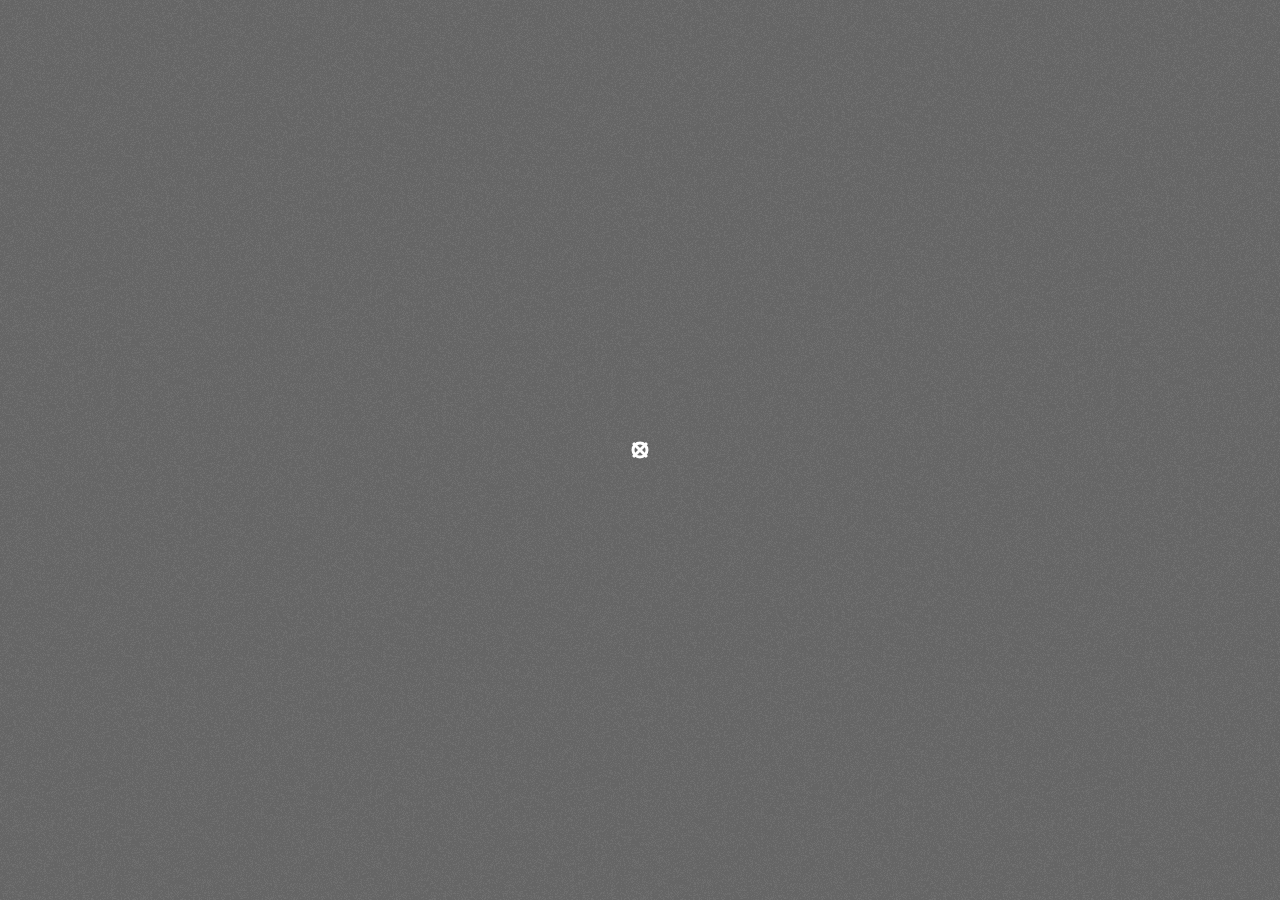
<file: DEMO/PanoramaRP/Loading screen/index.html>
<!DOCTYPE html>
<!-- ------------------------------------------------------------------------------------------------------------------------- -->
<!--                                                                                                                           -->
<!--                                                      Loading  Screen                                                      -->
<!--                                                 Gemaakt Door: Dylan Smout                                                 -->
<!--                                                                                                                           -->
<!-- ------------------------------------------------------------------------------------------------------------------------- -->
<html lang="pt_BR">
  <head>
    <meta charset="utf-8">

    <title>
      Panorama Laad Scherm
    </title>

    <meta content="Het Panorama Roleplay Loading Screen" name="description">
    <meta content="Gemaakt door: Dylan Smout" name="author">
    <meta content="" name="keywords">
    <meta content="height=device-height, width=device-width, initial-scale=1.0, minimum-scale=1.0, maximum-scale=1.0, user-scalable=no, target-densitydpi=device-dpi" name="viewport">
    <link href="css/bootstrap.min.css" media="all" rel="stylesheet" type="text/css">
    <link href="css/style-dark.css" media="all" rel="stylesheet" type="text/css">
    <link href="css/css.css" rel="stylesheet">
    <link href="css/fontawesome-all.min.css" media="all" rel="stylesheet" type="text/css">
    <link href="css/colors/yellow-2.css" media="screen" rel="stylesheet" title="yellow-2" type="text/css">
    <link href="http://fonts.googleapis.com/css?family=Raleway:100,200,300,400,500,600,700,800,900%7CDosis:200,300,400,500,600,700,800%7COswald:300,400,700%7CMontserrat:400,700" rel="stylesheet" type="text/css">
  </head>

  <body>

    <div class="film-grain"></div>

    <div id="preloader">
      <div id="preloader-status">
        <div class="preloader-position preloader-effect">
          <span></span>
        </div>
      </div>
    </div>

    <div
    class="hero-fullscreen hero-bg">
      <div class="slide-YT hero-fullscreen">
        <div class="slide bg-img-YT"></div>
        <div class="video-background">
          <iframe class="videoContainer__video" height="100%" width="130%" src="https://www.youtube.com/embed/HWurFwhu09s?controls=0&amp;showinfo=0&amp;rel=0&amp;autoplay=1&amp;loop=1&amp;mute=1" frameborder="0"></iframe>
     </div>
      </div>
      <div class="preload-content"></div>
    </div>

    <div class="menu-trigger top-position" id="menu">
      <button class="lines-button minus menu-toggle" id="main-menu-caller" type="button"><span class="lines"></span></button>
    </div>

    <svg id="cursor" width="20" height="20">
      <defs>
        <linearGradient id="gradient" x1="0" y1="0" x2="1" y2="1">
          <stop offset="0%" stop-color="white"></stop>
          <stop offset="100%" stop-color="white"></stop>
        </linearGradient>
      </defs>
      <circle r="07" cx="10" cy="10" fill="none"></circle>
      <line x1="0" y1="0" x2="20" y2="20"></line>
      <line x1="0" y1="20" x2="20" y2="0"></line>
    </svg>

    <div id="ui-layer">
      <div id="menu-wrapper">
        <div id="main-menu">
          <div class="menu-nav-wrapper">
            <nav class="menu-nav">
              <ul class="brackets">
                <li class="menu">
                  <a class="menu-state active"
                    href="#"
                    id="fire-home">Home</a>
                </li>
                <li class="menu">
                  <a class="menu-state" href="#" id="fire-services">Regels</a>
                </li>
                <li class="menu">
                  <a class="menu-state" href="#" id="fire-contact">Credits</a>
                </li>
                <li class="menu credits">
                  <a href="#">Panorama Roleplay</a>
                </li>
              </ul>
            </nav>
          </div>
        </div>
      </div>
    </div>

<div class="Muziek">

  <audio  id="Muziek" src="https://stream.radiofomix.nl/radio/8000/radio.mp3" autoplay="true" hidden="true" loop="true"></audio>

</div>

    <div class="upper-page current"
        id="home">

      <div class="line-left left-position">
        <a href="https://fomix.nl">Je hoort nu: Radio Fomix</a>
      </div>

      <div class="line-right right-position">
        <a href="#">Panorama Roleplay</a>
      </div>

      <div class="transparent-borders OFF"></div>

      <div class="center-container-home">

        <div class="center-block-home">

          <div class="upper-content">
            

            <div class="container sections">

              <div class="row">

                <div class="fin-wrapper introduction">

                  <div class="fin-slides-wrapper">
                    <ul class="fin-slides">
                      <li>
                        <h3>
                          &middot; De Leukste Stad van Nederland &middot;
                        </h3>
                      </li>
                      <li>
                        <h3>
                          &middot; De Enige stad met een Proffesionele radio zender! &middot;
                        </h3>
                      </li>
                      <li>
                        <h3>
                          &middot; Roleplay en Gezelligheid &middot;
                        </h3>
                      </li>
                    </ul>
                  </div>               
                  <div class="fin-heading">
                    <h1 class="fin-heading">
                     Panorama Roleplay
                    </h1>
                  </div>
                  <div class="fin-subheading">
                    <p>Radio = <strong>Spatie</strong> | Volume = <strong>Pijltjes Toetsen </strong></p>
                  </div>
                </div>
              </div>
            </div>
          </div>
        </div>
      </div>
    </div>
    <div class="lower-page"
        id="services">

      <div class="center-container">

        <div class="center-block">

          <div class="lower-content">

            <div class="container sections">

              <div class="row">
                <h4>
                  //
                </h4>
                <h2>
                  Regels <span class="get-behind">Panorama Roleplay</span>
                </h2>
              </div>

              <div class="row">
                <div class="dividerOT"></div>
              </div>

              <div class="services-columns">

                <div class="row">
                  <div class="col-md-6 services-padding mb40">
                    <h5>
                      <span class="awesome">Alle Regels</span> In De Discord!
                    </h5>
                    <p>
                      Al onze regels staan in de Discord server onder de Categorie "RegelGeving"
                    </p>
                  </div>
                </div>
              </div>
            </div>
          </div>
        </div>
      </div>
    </div>

    <div class="lower-page"
        id="contact">

      <div class="center-container">

        <div class="center-block">

          <div class="lower-content">

            <div class="container sections">

              <div class="row">
                <h4>
                  //
                </h4>
                <h2>
                  Socials <span class="get-behind">Panorama Roleplay</span>
                </h2>
              </div>

              <div class="row">
                <div class="dividerOT"></div>
              </div>

              <div class="row">

                <div class="col-md-4">
                  <span class="awesome-contact"><i class="fab fa-discord"></i></span>
                  <p>
                    Panorama Roleplay Discord<br>
                    <a href="https://discord.gg/PanoramaRoleplay">discord.gg/PanoramaRoleplay</a>
                  </p>
                </div>

                <div class="col-md-4">
                  <span class="awesome-contact"><i class="fab fa-instagram"></i></span>
                  <p>
                    Panorama Roleplay Instagram<br>
                    <a href="https://www.instagram.com/panoramaroleplay/">@PanoramaRoleplay</a>
                  </p>
                </div>

                <div class="col-md-4">
                  <span class="awesome-contact"><i class="fab fa-tiktok"></i></span>
                  <p>
                    Panorama Roleplay Tik-Tok<br>
                    <a href="https://www.tiktok.com/@panoramaroleplay">@PanoramaRoleplay</a>
                  </p>
                </div>

              </div>
            </div>
          </div>
        </div>
      </div>
    </div>

    <script>

window.onload = function () {
  document.getElementById("Muziek");
  var audio = document.querySelector('audio');
  audio.play()
}
var vid = document.getElementById("Muziek");
var audio = document.querySelector('audio');
   var hasInit = false;
   function playMusic()
   {
      if(!hasInit)
      {
          hasInit = true;
          audio.play();
      }
   }
      var play = true;
              var vid = document.getElementById("Muziek");
              vid.volume = 0.1;
              window.addEventListener('keyup', function(e)
              {
                  if (e.which == 38){
                      vid.volume = Math.min(vid.volume + 0.01,1);
                  } else if(e.which == 40){
                      vid.volume = Math.max(vid.volume - 0.01,0);
                  };
              });
      
              var audio = document.querySelector('audio');
      
              if (audio) {
      
              window.addEventListener('keydown', function (event) {
      
              var key = event.which || event.keyCode;
      
              if (key === 32) { // spacebar
      
              event.preventDefault();
      
              audio.paused ? audio.play() : audio.pause();
            
          }
      
        });
      }
      </script>
    <script src="https://code.jquery.com/jquery-2.1.1.min.js" type="text/javascript"></script>
    <script src="js/plugins.js" type="text/javascript"></script>
    <script src="js/main.js" type="text/javascript"></script>
  </body>
</html>
</file>
<file: DEMO/PanoramaRP/Loading screen/css/style-dark.css>
@charset "utf-8";html,body,div,span,applet,object,iframe,h1,h2,h3,h4,h5,h6,p,blockquote,pre,a,abbr,acronym,address,big,cite,code,del,dfn,em,img,ins,kbd,q,s,samp,small,strike,strong,sub,sup,tt,var,b,u,i,center,dl,dt,dd,ol,ul,li,fieldset,form,label,legend,table,caption,tbody,tfoot,thead,tr,th,td,article,aside,canvas,details,embed,figure,figcaption,footer,header,hgroup,menu,nav,output,ruby,section,summary,time,mark,audio,video{margin:0;padding:0;border:0;font-size:100%;font:inherit;vertical-align:baseline}*{cursor:none}#cursor{position:fixed;z-index:9999999;left:50%;top:50%;transform:translate(-50%,-50%);border-radius:50%;pointer-events:none}line,circle{stroke:url("#gradient");stroke-width:3;transform-origin:50% 50%;opacity:1}line{animation:op-1 2s ease-out infinite}circle{animation:op-1 2s ease-out 1s infinite,op-2 2s ease-out 1s infinite}@-moz-keyframes op-1{50%{opacity:.1;transform:rotate(7200deg)}}@-webkit-keyframes op-1{50%{opacity:.1;transform:rotate(7200deg)}}@-o-keyframes op-1{50%{opacity:.1;transform:rotate(7200deg)}}@keyframes op-1{50%{opacity:.1;transform:rotate(7200deg)}}@-moz-keyframes op-2{50%{transform:scale(.2)}}@-webkit-keyframes op-2{50%{transform:scale(.2)}}@-o-keyframes op-2{50%{transform:scale(.2)}}@keyframes op-2{50%{transform:scale(.2)}}html,body{height:100%}body{line-height:1;cursor:none}article,aside,details,figcaption,figure,footer,header,hgroup,menu,nav,section{display:block}ol,ul{list-style:none}blockquote,q{quotes:none}blockquote:before,blockquote:after,q:before,q:after{content:'';content:none}table{border-collapse:collapse;border-spacing:0}*:focus{outline:none}a:focus,a:active,button::-moz-focus-inner,input[type="reset"]::-moz-focus-inner,input[type="button"]::-moz-focus-inner,input[type="submit"]::-moz-focus-inner{border:0;outline:0}body{font-family:'Raleway',sans-serif;font-size:14px;line-height:1.5;font-style:normal;font-weight:400;text-align:left;color:#fff;background:#000;-webkit-font-smoothing:antialiased;-moz-osx-font-smoothing:grayscale;-webkit-text-size-adjust:100%;-moz-text-size-adjust:100%;-ms-text-size-adjust:100%;width:100%;height:100%;overflow-x:hidden;overflow-y:auto;margin:0;padding:0}a{text-decoration:none;outline:none;-webkit-font-smoothing:antialiased;-moz-osx-font-smoothing:grayscale}a:hover{color:#fff;text-decoration:none;outline:none}p{-webkit-font-smoothing:antialiased;-moz-osx-font-smoothing:grayscale}p a{text-decoration:none;outline:none;font-weight:700;-webkit-transition:all 0.5s linear;-moz-transition:all 0.5s linear;-ms-transition:all 0.5s linear;-o-transition:all 0.5s linear;transition:all 0.5s linear}p a:hover{color:#fff;text-decoration:none;outline:none;-webkit-transition:all 0.5s linear;-moz-transition:all 0.5s linear;-ms-transition:all 0.5s linear;-o-transition:all 0.5s linear;transition:all 0.5s linear}strong{font-weight:700}::-moz-selection{background:#fff;color:#000}::selection{background:#fff;color:#000}h1,h2,h3,h4,h5,h6{-webkit-font-smoothing:antialiased;-moz-osx-font-smoothing:grayscale}h2{font-family:'Oswald',sans-serif;font-size:70px;font-weight:400;line-height:1;letter-spacing:.05em;color:#fff;text-align:left;text-transform:uppercase;margin:0;padding:0 0 0 26px}h2 .get-behind{position:absolute;width:100%;height:auto;left:10px;top:-28px;font-size:100px;opacity:.15;-moz-opacity:.15;-webkit-opacity:.15;filter:alpha(opacity=15);-ms-filter:"progid:DXImageTransform.Microsoft.Alpha(Opacity=15)"}h4{font-family:'Dosis',sans-serif;font-size:15px;font-weight:400;line-height:1;letter-spacing:.05em;color:#fff;text-align:left;text-transform:uppercase;margin:0;padding:0 0 0 26px}h5{font-family:'Dosis',sans-serif;font-size:20px;font-weight:400;line-height:1;letter-spacing:.35em;color:#fff;text-align:left;text-transform:uppercase;margin:12px auto 43px auto;padding:0 0 0 10px}h6{font-family:'Montserrat',sans-serif;font-size:30px;font-weight:700;line-height:1;letter-spacing:-.08em;color:#fff;text-align:center;text-transform:uppercase;margin:0;padding:0}.fin-wrapper{position:relative;width:95%;height:auto;margin:0 auto;z-index:5}.fin-slides-wrapper h3{font-family:'Dosis',sans-serif;font-style:normal;font-weight:400;font-size:14px;text-align:center;text-transform:uppercase;letter-spacing:.25em;color:#fff;margin:0 auto;-webkit-font-smoothing:antialiased;-moz-osx-font-smoothing:grayscale}.fin-heading{font-family:'Oswald',sans-serif;font-size:120px;line-height:1;font-style:normal;font-weight:400;letter-spacing:.15em;color:#fff;text-transform:uppercase;text-align:center;margin:41px auto 43px auto;padding:0}.fin-subheading{font-family:'Dosis',sans-serif;font-style:normal;font-weight:400;font-size:14px;text-align:center;text-transform:uppercase;letter-spacing:.25em;color:#fff;margin:0 auto;-webkit-font-smoothing:antialiased;-moz-osx-font-smoothing:grayscale}.fin-subheading a{color:#fff;text-decoration:none}.fin-subheading a:hover{color:#fff;text-decoration:none}.services-columns .border-left-services{border-left:1px solid #cbcbcb}.services-columns .border-top-services{border-top:none}.services-columns .border-top-services:after{position:absolute;content:'';width:90%;border-bottom:1px solid #cbcbcb;top:-40px;left:0;right:0;margin:auto}.services-padding{padding:0 5%}.mb40{margin-bottom:40px!important}.mt40{margin-top:40px!important}.transparent-borders{visibility:visible;display:block;position:fixed;width:100%;height:100%;overflow:hidden;top:0;-webkit-transition:all 1000ms ease;-moz-transition:all 1000ms ease;-ms-transition:all 1000ms ease;-o-transition:all 1000ms ease;transition:all 1000ms ease;-webkit-transform:scale(1);-moz-transform:scale(1);-ms-transform:scale(1);-o-transform:scale(1);transform:scale(1);background:none;width:-webkit-calc(100% - 220px);width:-moz-calc(100% - 220px);width:calc(100% - 220px);height:-webkit-calc(100% - 220px);height:-moz-calc(100% - 220px);height:calc(100% - 220px);top:110px;left:110px;bottom:110px;right:110px;-webkit-box-sizing:border-box;-moz-box-sizing:border-box;box-sizing:border-box;visibility:visible;opacity:0;-moz-opacity:0;-webkit-opacity:0;filter:alpha(opacity=0);-ms-filter:"progid:DXImageTransform.Microsoft.Alpha(Opacity=0)";border:10px solid rgba(0,0,0,.0);box-shadow:0 0 25px rgba(0,0,0,0.0);z-index:0}.transparent-borders.OFF{visibility:hidden;opacity:0;-moz-opacity:0;-webkit-opacity:0;filter:alpha(opacity=0);-ms-filter:"progid:DXImageTransform.Microsoft.Alpha(Opacity=0)";-webkit-transform:scale(.25);-moz-transform:scale(.25);-ms-transform:scale(.25);-o-transform:scale(.25);transform:scale(.25);-webkit-transition:all 1s ease;-moz-transition:all 1s ease;-ms-transition:all 1s ease;-o-transition:all 1s ease;transition:all 1s ease}.logo{visibility:visible;display:block;position:fixed;width:80px;height:80px;left:25px;top:25px;-webkit-transition:all 0.7s;-moz-transition:all 0.7s;-ms-transition:all 0.7s;-o-transition:all 0.7s;transition:all 0.7s;z-index:500}.logo.top-position{-webkit-transform:translateY(-200px);-moz-transform:translateY(-200px);-ms-transform:translateY(-200px);-o-transform:translateY(-200px);transform:translateY(-200px);-webkit-transition:all 0.7s;-moz-transition:all 0.7s;-ms-transition:all 0.7s;-o-transition:all 0.7s;transition:all 0.7s}.line-left{visibility:visible;display:block;font-family:'Dosis',sans-serif;letter-spacing:normal;font-weight:400;text-transform:uppercase;text-decoration:none;text-align:center;font-size:15px;-webkit-transform:rotate(-90deg);-moz-transform:rotate(-90deg);-ms-transform:rotate(-90deg);-o-transform:rotate(-90deg);transform:rotate(-90deg);-webkit-transform-origin:0% 50%;-moz-transform-origin:0% 50%;-ms-transform-origin:0% 50%;-o-transform-origin:0% 50%;transform-origin:0% 50%;position:absolute;width:325px;left:36px;top:50%;margin-top:151px;-webkit-transition:all 0.7s;-moz-transition:all 0.7s;-ms-transition:all 0.7s;-o-transition:all 0.7s;transition:all 0.7s;z-index:500}.line-left.left-position{-webkit-transform:translateX(-200px) rotate(-90deg);-moz-transform:translateX(-200px) rotate(-90deg);-ms-transform:translateX(-200px) rotate(-90deg);-o-transform:translateX(-200px) rotate(-90deg);transform:translateX(-200px) rotate(-90deg);-webkit-transition:all 0.7s;-moz-transition:all 0.7s;-ms-transition:all 0.7s;-o-transition:all 0.7s;transition:all 0.7s}.line-left a{color:#fff;text-decoration:none}.line-left a:hover{color:#fff;text-decoration:none}.line-right{visibility:visible;display:block;font-family:'Dosis',sans-serif;letter-spacing:normal;font-weight:400;text-transform:uppercase;text-decoration:none;text-align:center;font-size:15px;-webkit-transform:rotate(-90deg);-moz-transform:rotate(-90deg);-ms-transform:rotate(-90deg);-o-transform:rotate(-90deg);transform:rotate(-90deg);-webkit-transform-origin:100% 50%;-moz-transform-origin:100% 50%;-ms-transform-origin:100% 50%;-o-transform-origin:100% 50%;transform-origin:100% 50%;position:absolute;width:325px;right:35px;top:50%;margin-top:-174px;-webkit-transition:all 0.7s;-moz-transition:all 0.7s;-ms-transition:all 0.7s;-o-transition:all 0.7s;transition:all 0.7s;z-index:500}.line-right.right-position{-webkit-transform:translateX(200px) rotate(-90deg);-moz-transform:translateX(200px) rotate(-90deg);-ms-transform:translateX(200px) rotate(-90deg);-o-transform:translateX(200px) rotate(-90deg);transform:translateX(200px) rotate(-90deg);-webkit-transition:all 0.7s;-moz-transition:all 0.7s;-ms-transition:all 0.7s;-o-transition:all 0.7s;transition:all 0.7s}.line-right a{color:#fff;text-decoration:none}.line-right a:hover{color:#fff;text-decoration:none}.upper-page{min-height:100%;margin:0;padding:0}.upper-content{margin:0 auto;padding:0}.lower-page{min-height:100%;margin:0;padding:0}.lower-content{margin:0 auto}.lower-content p{font-weight:400;letter-spacing:.05em;padding:10px}.sections{position:relative;z-index:5}#about,#services,#photos,#contact{display:none}.dividerOT{width:auto;height:10px;position:relative;margin:50px auto;text-align:center}.dividerOT-2{width:auto;height:10px;position:relative;margin:120px auto;text-align:center}.make-space{margin-left:15px;margin-right:15px}.awesome{text-shadow:1px 1px 2px #111}.awesome-contact{font-size:25px;margin:0;padding:12px 0 10px 10px;text-align:left;display:block}#menu{position:fixed;width:80px;height:80px;right:14px;top:4px;-webkit-transition:all 0.7s;-moz-transition:all 0.7s;-ms-transition:all 0.7s;-o-transition:all 0.7s;transition:all 0.7s;z-index:1004}#menu.top-position{-webkit-transform:translateY(-200px);-moz-transform:translateY(-200px);-ms-transform:translateY(-200px);-o-transform:translateY(-200px);transform:translateY(-200px);-webkit-transition:all 0.7s;-moz-transition:all 0.7s;-ms-transition:all 0.7s;-o-transition:all 0.7s;transition:all 0.7s}.menu-toggle{position:absolute;display:block;padding:0;background:none;line-height:1;opacity:1;-moz-opacity:1;-webkit-opacity:1;filter:alpha(opacity=100);-ms-filter:"progid:DXImageTransform.Microsoft.Alpha(Opacity=100)";border:none;z-index:1004}#main-menu{position:fixed;font-family:'Oswald',sans-serif;font-size:45px;font-style:normal;text-transform:uppercase;font-weight:400;letter-spacing:1px;line-height:1;width:426px;height:100%;right:-200%;top:0;margin:auto;-webkit-transition:right .4s ease-in-out;-moz-transition:right .4s ease-in-out;-ms-transition:right .4s ease-in-out;-o-transition:right .4s ease-in-out;transition:right .4s ease-in-out;-webkit-transform:skew(-25deg,0deg);-moz-transform:skew(-25deg,0deg);-ms-transform:skew(-25deg,0deg);-o-transform:skew(-25deg,0deg);transform:skew(-25deg,0deg);z-index:1003}#main-menu.activated{right:0}#main-menu ul{width:326px;list-style:none outside none;padding:0 0 0 47px}#main-menu .credits{font-size:14px;margin:13px 0 0 9px}#main-menu .credits a{color:#000;text-decoration:none}#main-menu a{display:none;min-width:10px;color:#fff;text-decoration:none;-webkit-transition:color .8s ease-in-out;-moz-transition:color .8s ease-in-out;-ms-transition:color .8s ease-in-out;-o-transition:color .8s ease-in-out;transition:color .8s ease-in-out}#main-menu li .active{color:#000}.menu-nav-wrapper{display:table;width:100%;height:100%;overflow:hidden}.menu-nav{display:table-cell;width:100%;height:100%;vertical-align:middle}.brackets a::before,.brackets a::after{display:inline-block;opacity:0;-moz-opacity:0;-webkit-opacity:0;filter:alpha(opacity=0);-ms-filter:"progid:DXImageTransform.Microsoft.Alpha(Opacity=0)";-webkit-transition:-webkit-transform 0.3s,opacity 0.2s;-moz-transition:-moz-transform 0.3s,opacity 0.2s;-ms-transition:-ms-transform 0.3s,opacity 0.2s;-o-transition:-o-transform 0.3s,opacity 0.2s;transition:transform 0.3s,opacity 0.2s}.brackets a::before{content:'\00b7';margin-right:10px;-webkit-transform:translateX(20px);-moz-transform:translateX(20px);-ms-transform:translateX(20px);-o-transform:translateX(20px);transform:translateX(20px)}.brackets a::after{content:'\00b7';margin-left:10px;-webkit-transform:translateX(-20px);-moz-transform:translateX(-20px);-ms-transform:translateX(-20px);-o-transform:translateX(-20px);transform:translateX(-20px)}.brackets a:hover::before,.brackets a:hover::after,.brackets a:focus::before,.brackets a:focus::after{opacity:1;-moz-opacity:1;-webkit-opacity:1;filter:alpha(opacity=100);-ms-filter:"progid:DXImageTransform.Microsoft.Alpha(Opacity=100)";-webkit-transform:translateX(0);-moz-transform:translateX(0);-ms-transform:translateX(0);-o-transform:translateX(0);transform:translateX(0)}.brackets ul,li{list-style:none}.brackets a{text-decoration:none}.brackets a:hover{text-decoration:none}.brackets a:visited{text-decoration:none}.lines-button{padding:2rem 1rem;cursor:pointer;-webkit-user-select:none;-khtml-user-select:none;-moz-user-select:none;-ms-user-select:none;user-select:none}.lines-button:hover{opacity:1;-moz-opacity:1;-webkit-opacity:1;filter:alpha(opacity=100);-ms-filter:"progid:DXImageTransform.Microsoft.Alpha(Opacity=100)"}.lines-button:active{-webkit-transition:0;-moz-transition:0;-ms-transition:0;-o-transition:0;transition:0}.lines{position:relative;display:inline-block;width:3rem;height:.3rem;-webkit-transition:.3s;-moz-transition:.3s;-ms-transition:.3s;-o-transition:.3s;transition:.3s;background:#fff}.lines:after,.lines:before{position:absolute;display:inline-block;width:3rem;height:.3rem;-webkit-transition:.3s;-moz-transition:.3s;-ms-transition:.3s;-o-transition:.3s;transition:.3s;left:0;content:'';-webkit-transform-origin:.28571rem center;-moz-transform-origin:.28571rem center;-ms-transform-origin:.28571rem center;-o-transform-origin:.28571rem center;transform-origin:.28571rem center;background:#fff}.lines:before{top:.8rem}.lines:after{top:-.8rem}.lines-button.arrow.lines-close .lines:after,.lines-button.arrow.lines-close .lines:before{top:0;width:2.22222rem}.lines-button.arrow.lines-close .lines:before{-webkit-transform:rotate3d(0,0,1,40deg);-moz-transform:rotate3d(0,0,1,40deg);-ms-transform:rotate3d(0,0,1,40deg);-o-transform:rotate3d(0,0,1,40deg);transform:rotate3d(0,0,1,40deg)}.lines-button.arrow.lines-close .lines:after{-webkit-transform:rotate3d(0,0,1,-40deg);-moz-transform:rotate3d(0,0,1,-40deg);-ms-transform:rotate3d(0,0,1,-40deg);-o-transform:rotate3d(0,0,1,-40deg);transform:rotate3d(0,0,1,-40deg)}.lines-button.arrow-up.lines-close{-webkit-transform:scale3d(.8,.8,.8) rotate3d(0,0,1,90deg);-moz-transform:scale3d(.8,.8,.8) rotate3d(0,0,1,90deg);-ms-transform:scale3d(.8,.8,.8) rotate3d(0,0,1,90deg);-o-transform:scale3d(.8,.8,.8) rotate3d(0,0,1,90deg);transform:scale3d(.8,.8,.8) rotate3d(0,0,1,90deg)}.lines-button.minus.lines-close .lines:after,.lines-button.minus.lines-close .lines:before{-webkit-transform:none;-moz-transform:none;-ms-transform:none;-o-transform:none;transform:none;top:0;width:3rem;background:#fff}.lines-button.x.lines-close .lines{background:0 0}.lines-button.x.lines-close .lines:after,.lines-button.x.lines-close .lines:before{-webkit-transform-origin:50% 50%;-moz-transform-origin:50% 50%;-ms-transform-origin:50% 50%;-o-transform-origin:50% 50%;transform-origin:50% 50%;top:0;width:3rem}.lines-button.x.lines-close .lines:before{-webkit-transform:rotate3d(0,0,1,45deg);-moz-transform:rotate3d(0,0,1,45deg);-ms-transform:rotate3d(0,0,1,45deg);-o-transform:rotate3d(0,0,1,45deg);transform:rotate3d(0,0,1,45deg)}.lines-button.x.lines-close .lines:after{-webkit-transform:rotate3d(0,0,1,-45deg);-moz-transform:rotate3d(0,0,1,-45deg);-ms-transform:rotate3d(0,0,1,-45deg);-o-transform:rotate3d(0,0,1,-45deg);transform:rotate3d(0,0,1,-45deg)}.lines-button.x2 .lines{-webkit-transition:background .3s .5s ease;-moz-transition:background .3s .5s ease;-ms-transition:background .3s .5s ease;-o-transition:background .3s .5s ease;transition:background .3s .5s ease}.lines-button.x2 .lines:after,.lines-button.x2 .lines:before{-webkit-transform-origin:50% 50%;-moz-transform-origin:50% 50%;-ms-transform-origin:50% 50%;-o-transform-origin:50% 50%;transform-origin:50% 50%;-webkit-transition:top .3s .6s ease,-webkit-transform .3s ease;-moz-transition:top .3s .6s ease,-moz-transform .3s ease;-ms-transition:top .3s .6s ease,-ms-transform .3s ease;-o-transition:top .3s .6s ease,-o-transform .3s ease;transition:top .3s .6s ease,transform .3s ease}.lines-button.x2.lines-close .lines{-webkit-transition:background .3s 0 ease;-moz-transition:background .3s 0 ease;-ms-transition:background .3s 0 ease;-o-transition:background .3s 0 ease;transition:background .3s 0 ease;background:0 0}.lines-button.x2.lines-close .lines:after,.lines-button.x2.lines-close .lines:before{-webkit-transition:top .3s ease,-webkit-transform .3s .5s ease;-moz-transition:top .3s ease,-moz-transform .3s .5s ease;-ms-transition:top .3s ease,-ms-transform .3s .5s ease;-o-transition:top .3s ease,-o-transform .3s .5s ease;transition:top .3s ease,transform .3s .5s ease;top:0;width:3rem}.lines-button.x2.lines-close .lines:before{-webkit-transform:rotate3d(0,0,1,45deg);-moz-transform:rotate3d(0,0,1,45deg);-ms-transform:rotate3d(0,0,1,45deg);-o-transform:rotate3d(0,0,1,45deg);transform:rotate3d(0,0,1,45deg)}.lines-button.x2.lines-close .lines:after{-webkit-transform:rotate3d(0,0,1,-45deg);-moz-transform:rotate3d(0,0,1,-45deg);-ms-transform:rotate3d(0,0,1,-45deg);-o-transform:rotate3d(0,0,1,-45deg);transform:rotate3d(0,0,1,-45deg)}.subscribe-spacer{padding:0 6px}.subscribe-spacer a{color:#fff;text-decoration:none}.subscribe-spacer a:hover{color:#fff;text-decoration:none}.ex-modal p{color:#fff}.ex-modal-closer{font-size:20px}.ex-modal-closer a{color:#fff;text-decoration:none}.ex-modal-closer a:hover{color:#fff;text-decoration:none}.ex-modal-launcher{visibility:visible;position:relative;width:50px;height:auto;margin:0 auto;z-index:0}.ex-modal{position:fixed;width:-webkit-calc(100% - 220px);width:-moz-calc(100% - 220px);width:calc(100% - 220px);height:-webkit-calc(100% - 220px);height:-moz-calc(100% - 220px);height:calc(100% - 220px);top:110px;left:110px;bottom:110px;right:110px;-webkit-box-sizing:border-box;-moz-box-sizing:border-box;box-sizing:border-box;text-align:center;background:rgba(0,0,0,.95);visibility:hidden;opacity:0;-moz-opacity:0;-webkit-opacity:0;filter:alpha(opacity=0);-ms-filter:"progid:DXImageTransform.Microsoft.Alpha(Opacity=0)";-webkit-transform:scale(.75);-moz-transform:scale(.75);-ms-transform:scale(.75);-o-transform:scale(.75);transform:scale(.75);-webkit-transition:all 1s ease;-moz-transition:all 1s ease;-ms-transition:all 1s ease;-o-transition:all 1s ease;transition:all 1s ease;z-index:1005}.ex-modal.show{width:-webkit-calc(100% - 220px);width:-moz-calc(100% - 220px);width:calc(100% - 220px);height:-webkit-calc(100% - 220px);height:-moz-calc(100% - 220px);height:calc(100% - 220px);top:110px;left:110px;bottom:110px;right:110px;-webkit-box-sizing:border-box;-moz-box-sizing:border-box;box-sizing:border-box;visibility:visible;opacity:1;-moz-opacity:1;-webkit-opacity:1;filter:alpha(opacity=100);-ms-filter:"progid:DXImageTransform.Microsoft.Alpha(Opacity=100)";-webkit-transform:scale(1);-moz-transform:scale(1);-ms-transform:scale(1);-o-transform:scale(1);transform:scale(1)}.hero-bg{position:fixed;-webkit-transition:-webkit-transform 3s ease;-moz-transition:-moz-transform 3s ease-out;-ms-transition:-ms-transform 3s ease-out;-o-transition:-o-transform 3s ease-out;transition:transform 3s ease;-webkit-transform:scale(1.8);-moz-transform:scale(1.8);-ms-transform:scale(1.8);-o-transform:scale(1.8);transform:scale(1.8);opacity:0;-moz-opacity:0;-webkit-opacity:0;filter:alpha(opacity=0);-ms-filter:"progid:DXImageTransform.Microsoft.Alpha(Opacity=0)";z-index:0}.hero-bg-show{-webkit-transform:scale(1);-moz-transform:scale(1);-ms-transform:scale(1);-o-transform:scale(1);transform:scale(1);opacity:1;-moz-opacity:1;-webkit-opacity:1;filter:alpha(opacity=100);-ms-filter:"progid:DXImageTransform.Microsoft.Alpha(Opacity=100)"}.hero-fullscreen{position:fixed;width:100%;height:100%;overflow:hidden}.slide-SINGLE .slide{position:relative;background-size:cover;background-position:center;background-repeat:no-repeat;height:100%!important}.slide-YT .slide{position:relative;background-size:cover;background-position:center;background-repeat:no-repeat;height:100%!important}.slide-HTML5 .slide{position:relative;background-size:cover;background-position:center;background-repeat:no-repeat;height:100%!important}.slide-VIMEO .slide{position:relative;background-size:cover;background-position:center;background-repeat:no-repeat;height:100%!important}.hero-slider-split .owl-wrapper-outer,.hero-slider-split .owl-height,.hero-slider-split .owl-stage,.hero-slider-split .owl-wrapper,.hero-slider-split .owl-item{height:100%!important}.hero-slider-split .slide{position:relative;background-size:cover;background-position:center;background-repeat:no-repeat;height:100%!important}.hero-slider-zoom .owl-wrapper-outer,.hero-slider-zoom .owl-height,.hero-slider-zoom .owl-stage,.hero-slider-zoom .owl-wrapper,.hero-slider-zoom .owl-item{height:100%!important}.hero-slider-zoom .slide{position:relative;background-size:cover;background-position:center;background-repeat:no-repeat;height:100%!important}.contentOT{font-family:'Dosis',sans-serif;font-size:13px;line-height:1;font-style:normal;text-transform:uppercase;text-align:left;font-weight:400;letter-spacing:.35em;position:relative;width:100%;margin:0;padding:37px 10px 0 10px;float:left;left:0}.colOT{position:relative;width:100%;float:left;left:0}#skills{list-style:none}#skills li{background:#f4f4f2;height:3px;margin:0 0 50px 0}#skills li.last{background:#f4f4f2;height:3px;margin:0 0 13px 0}#skills li .skills-description{position:relative;top:-25px}.expand{position:absolute;height:3px;margin:0}.identity{width:60%;-webkit-animation:identity 2s ease-out;-moz-animation:identity 2s ease-out;-ms-animation:identity 2s ease-out;-o-animation:identity 2s ease-out;animation:identity 2s ease-out}.development{width:80%;-webkit-animation:development 2s ease-out;-moz-animation:development 2s ease-out;-ms-animation:development 2s ease-out;-o-animation:development 2s ease-out;animation:development 2s ease-out}.design{width:100%;-webkit-animation:design 2s ease-out;-moz-animation:design 2s ease-out;-ms-animation:design 2s ease-out;-o-animation:design 2s ease-out;animation:design 2s ease-out}@-moz-keyframes identity{0%{width:0}100%{width:60%}}@-moz-keyframes development{0%{width:0}100%{width:80%}}@-moz-keyframes design{0%{width:0}100%{width:100%}}@-webkit-keyframes identity{0%{width:0}100%{width:60%}}@-webkit-keyframes development{0%{width:0}100%{width:80%}}@-webkit-keyframes design{0%{width:0}100%{width:100%}}.kenburnsy{position:relative;width:100%;height:auto;overflow:hidden}.kenburnsy.fullscreen{position:fixed;top:0;right:0;bottom:0;left:0;z-index:0}.kenburnsy img{display:none}.kenburnsy .slide{position:absolute;top:0;right:0;bottom:0;left:0;background-position:center center;-webkit-background-size:cover;background-size:cover;background-repeat:no-repeat;-webkit-transform:translateZ(0);-ms-transform:translateZ(0);transform:translateZ(0);-webkit-transform-origin:center;-ms-transform-origin:center;transform-origin:center}#kenburnsy-bg{overflow:hidden}#videoContainment{position:fixed;width:100%!important;height:100%!important;left:0;top:0;overflow:hidden}#video-bg{position:fixed;width:100%!important;height:100%!important;left:0;top:0;overflow:hidden}#videoContainment-vimeo{position:absolute;width:100%!important;height:100%!important;left:0;top:0;overflow:hidden;z-index:0}#map-wrapper{position:fixed;width:100%;height:100%;overflow:hidden;left:0;top:0;z-index:0}#map{position:absolute;width:100%;height:100%;overflow:hidden;left:0;top:0;z-index:0}#birdman-container{display:none;visibility:hidden}#birdman-holder{position:fixed;top:0;left:0;width:100%;height:100%!important;overflow:hidden;z-index:0}canvas{position:fixed;left:0;top:0;width:100%;height:100%;overflow:hidden}#particles-holder{position:absolute;top:0;left:0;width:100%;height:100%!important;overflow:hidden;z-index:1}#particles-js{width:100%;height:100%;overflow:hidden;background:none}@media only screen and (max-width:640px){#particles-holder,#particles-js{display:none;visibility:hidden}}.film-grain{position:fixed;top:-100%;left:-100%;width:300%;height:300%;overflow:hidden;background-image:url(../img/film-grain.png);animation-name:film-grain;animation-duration:5s;-webkit-animation-timing-function:steps(10,end);animation-timing-function:steps(10,end);animation-delay:initial;-webkit-animation-iteration-count:infinite;animation-iteration-count:infinite;animation-direction:initial;-webkit-animation-fill-mode:initial;animation-fill-mode:initial;animation-play-state:initial;z-index:1}@-webkit-keyframes film-grain{0%,100%{-webkit-transform:translate(0,0);transform:translate(0,0)}10%{-webkit-transform:translate(-5%,-10%);transform:translate(-5%,-10%)}20%{-webkit-transform:translate(-15%,5%);transform:translate(-15%,5%)}30%{-webkit-transform:translate(7%,-25%);transform:translate(7%,-25%)}40%{-webkit-transform:translate(21%,25%);transform:translate(21%,25%)}50%{-webkit-transform:translate(-25%,10%);transform:translate(-25%,10%)}60%{-webkit-transform:translate(15%,0);transform:translate(15%,0)}70%{-webkit-transform:translate(0,15%);transform:translate(0,15%)}80%{-webkit-transform:translate(25%,35%);transform:translate(25%,35%)}90%{-webkit-transform:translate(-10%,10%);transform:translate(-10%,10%)}}@keyframes film-grain{0%,100%{-webkit-transform:translate(0,0);transform:translate(0,0)}10%{-webkit-transform:translate(-5%,-10%);transform:translate(-5%,-10%)}20%{-webkit-transform:translate(-15%,5%);transform:translate(-15%,5%)}30%{-webkit-transform:translate(7%,-25%);transform:translate(7%,-25%)}40%{-webkit-transform:translate(21%,25%);transform:translate(21%,25%)}50%{-webkit-transform:translate(-25%,10%);transform:translate(-25%,10%)}60%{-webkit-transform:translate(15%,0);transform:translate(15%,0)}70%{-webkit-transform:translate(0,15%);transform:translate(0,15%)}80%{-webkit-transform:translate(25%,35%);transform:translate(25%,35%)}90%{-webkit-transform:translate(-10%,10%);transform:translate(-10%,10%)}}#preloader{position:fixed;display:table;table-layout:fixed;width:100%;height:100%;background:#FFF;z-index:999999}#preloader-status{display:table-cell;vertical-align:middle}.preloader-position{position:relative;margin:0 auto;text-align:center;-webkit-box-sizing:border-box;-moz-box-sizing:border-box;-ms-box-sizing:border-box;-o-box-sizing:border-box;box-sizing:border-box}.preloader-effect{width:60px;height:60px}.preloader-effect>span,.preloader-effect>span:before,.preloader-effect>span:after{position:absolute;content:"";display:block;top:50%;left:50%;border-radius:50%;border:2px solid #fff;-webkit-transform:translate(-50%,-50%);-moz-transform:translate(-50%,-50%);-ms-transform:translate(-50%,-50%);-o-transform:translate(-50%,-50%);transform:translate(-50%,-50%)}.preloader-effect>span{width:100%;height:100%;top:0;left:0;border-left-color:transparent;-webkit-animation:preloader-spinner 2s infinite linear;-moz-animation:preloader-spinner 2s infinite linear;-ms-animation:preloader-spinner 2s infinite linear;-o-animation:preloader-spinner 2s infinite linear;animation:preloader-spinner 2s infinite linear}.preloader-effect>span:before{width:75%;height:75%;border-right-color:transparent}.preloader-effect>span:after{width:50%;height:50%;border-bottom-color:transparent}@-webkit-keyframes preloader-spinner{from{-webkit-transform:rotate(0deg);-moz-transform:rotate(0deg);-ms-transform:rotate(0deg);-o-transform:rotate(0deg);transform:rotate(0deg)}to{-webkit-transform:rotate(360deg);-moz-transform:rotate(360deg);-ms-transform:rotate(360deg);-o-transform:rotate(360deg);transform:rotate(360deg)}}@keyframes preloader-spinner{from{-webkit-transform:rotate(0deg);-moz-transform:rotate(0deg);-ms-transform:rotate(0deg);-o-transform:rotate(0deg);transform:rotate(0deg)}to{-webkit-transform:rotate(360deg);-moz-transform:rotate(360deg);-ms-transform:rotate(360deg);-o-transform:rotate(360deg);transform:rotate(360deg)}}.preload-content{position:fixed;width:auto;height:auto;margin:0;padding:0;top:0;right:0;bottom:0;left:0;background:rgba(0,0,0,.55);overflow:hidden;z-index:0}.center-container-home{position:absolute;display:table;table-layout:fixed;width:100%;height:100%}.center-block-home{display:table-cell;vertical-align:middle}.center-container{position:absolute;display:table;table-layout:fixed;width:100%;height:100%;background:rgba(0,0,0,.65)}.center-block{display:table-cell;vertical-align:middle}.owl-carousel{overflow:hidden;text-align:center}.owl-buttons{position:static}.owl-prev,.owl-next{position:absolute;display:block;top:50%;margin-top:-50px;width:105px;height:105px;line-height:105px;font-size:30px;text-align:center;color:#fff;-webkit-transition:all 0.27s cubic-bezier(0,0,.58,1);-moz-transition:all 0.27s cubic-bezier(0,0,.58,1);-ms-transition:all 0.27s cubic-bezier(0,0,.58,1);-o-transition:all 0.27s cubic-bezier(0,0,.58,1);transition:all 0.27s cubic-bezier(0,0,.58,1);opacity:0;-moz-opacity:0;-webkit-opacity:0;filter:alpha(opacity=0);-ms-filter:"progid:DXImageTransform.Microsoft.Alpha(Opacity=0)";z-index:6}.owl-prev{left:-50px}.owl-next{right:-50px}.owl-prev:before,.owl-next:before{content:"";display:block;width:66%;height:66%;position:absolute;left:0;top:17px;background:none;-webkit-transition:all 0.27s cubic-bezier(0,0,.58,1);-moz-transition:all 0.27s cubic-bezier(0,0,.58,1);-ms-transition:all 0.27s cubic-bezier(0,0,.58,1);-o-transition:all 0.27s cubic-bezier(0,0,.58,1);transition:all 0.27s cubic-bezier(0,0,.58,1)}.owl-next:before{left:auto;right:0}.owl-prev .fa,.owl-next .fa{position:relative}.owl-prev:hover,.owl-next:hover{-webkit-transition:0 none!important;-moz-transition:0 none!important;-ms-transition:0 none!important;-o-transition:0 none!important;transition:0 none!important}.owl-prev:hover:before,.owl-next:hover:before{opacity:.8;-moz-opacity:.8;-webkit-opacity:.8;filter:alpha(opacity=80);-ms-filter:"progid:DXImageTransform.Microsoft.Alpha(Opacity=80)"}.owl-prev:active:before,.owl-next:active:before{opacity:.6;-moz-opacity:.6;-webkit-opacity:.6;filter:alpha(opacity=60);-ms-filter:"progid:DXImageTransform.Microsoft.Alpha(Opacity=60)"}.owl-carousel:hover .owl-prev{opacity:1;-moz-opacity:1;-webkit-opacity:1;filter:alpha(opacity=100);-ms-filter:"progid:DXImageTransform.Microsoft.Alpha(Opacity=100)";left:-35px}.owl-carousel:hover .owl-next{opacity:1;-moz-opacity:1;-webkit-opacity:1;filter:alpha(opacity=100);-ms-filter:"progid:DXImageTransform.Microsoft.Alpha(Opacity=100)";right:-35px}.owl-pagination{position:relative;display:block;width:100%;height:auto;margin:20px auto 0 auto;text-align:center}.owl-page{position:relative;display:inline-block;padding:6px 4px}.owl-page span{width:15px;height:2px;display:block;background:rgba(255,255,255,.7);position:relative;-webkit-box-shadow:1px 1px 0 rgba(0,0,0,.1);-moz-box-shadow:1px 1px 0 rgba(0,0,0,.1);box-shadow:1px 1px 0 rgba(0,0,0,.1);-webkit-transition:all 0.27s cubic-bezier(0,0,.58,1);-moz-transition:all 0.27s cubic-bezier(0,0,.58,1);-ms-transition:all 0.27s cubic-bezier(0,0,.58,1);-o-transition:all 0.27s cubic-bezier(0,0,.58,1);transition:all 0.27s cubic-bezier(0,0,.58,1);z-index:1000!important}.owl-page:hover span{background:rgba(255,255,255,1)}.owl-page.active span{-webkit-transform:scale(1.3333333);-moz-transform:scale(1.3333333);-ms-transform:scale(1.3333333);-o-transform:scale(1.3333333);transform:scale(1.3333333)}.photos-gallery{margin:17px auto 1px auto}.photos-gallery img{max-width:100%;height:auto}.owl-carousel .owl-wrapper:after{content:".";display:block;clear:both;visibility:hidden;line-height:0;height:0}.owl-carousel{position:relative;display:none;width:100%;height:auto;-ms-touch-action:pan-y}.owl-carousel .owl-wrapper{display:none;position:relative;-webkit-transform:translate3d(0,0,0);-moz-transform:translate3d(0,0,0);-ms-transform:translate3d(0,0,0);-o-transform:translate3d(0,0,0);transform:translate3d(0,0,0)}.owl-carousel .owl-wrapper-outer{overflow:hidden;position:relative;width:100%}.owl-carousel .owl-wrapper-outer.autoHeight{-webkit-transition:height 500ms ease-in-out;-moz-transition:height 500ms ease-in-out;-ms-transition:height 500ms ease-in-out;-o-transition:height 500ms ease-in-out;transition:height 500ms ease-in-out}.owl-carousel .owl-item{float:left}.owl-controls .owl-page,.owl-controls .owl-buttons div{cursor:pointer}.owl-controls{-webkit-user-select:none;-khtml-user-select:none;-moz-user-select:none;-ms-user-select:none;user-select:none;-webkit-tap-highlight-color:rgba(0,0,0,0)}.grabbing{cursor:move}.owl-carousel .owl-wrapper,.owl-carousel .owl-item{-webkit-backface-visibility:hidden;-moz-backface-visibility:hidden;-ms-backface-visibility:hidden;-webkit-transform:translate3d(0,0,0);-moz-transform:translate3d(0,0,0);-ms-transform:translate3d(0,0,0);-o-transform:translate3d(0,0,0);transform:translate3d(0,0,0);-webkit-transform-origin:center;-moz-transform-origin:center;-ms-transform-origin:center;-o-transform-origin:center;transform-origin:center}.hero-fullscreen-FIX{width:100%;height:100%}.owl-origin{-webkit-perspective:1200px;-webkit-perspective-origin-x:50%;-webkit-perspective-origin-y:50%;-moz-perspective:1200px;-moz-perspective-origin-x:50%;-moz-perspective-origin-y:50%;perspective:1200px}.owl-fade-out{z-index:10;-webkit-animation:fadeOut .7s both ease;-moz-animation:fadeOut .7s both ease;animation:fadeOut .7s both ease}.owl-fade-in{-webkit-animation:fadeIn .7s both ease;-moz-animation:fadeIn .7s both ease;animation:fadeIn .7s both ease}.owl-backSlide-out{-webkit-animation:backSlideOut 1s both ease;-moz-animation:backSlideOut 1s both ease;animation:backSlideOut 1s both ease}.owl-backSlide-in{-webkit-animation:backSlideIn 1s both ease;-moz-animation:backSlideIn 1s both ease;animation:backSlideIn 1s both ease}.owl-goDown-out{-webkit-animation:scaleToFade .7s ease both;-moz-animation:scaleToFade .7s ease both;animation:scaleToFade .7s ease both}.owl-goDown-in{-webkit-animation:goDown .6s ease both;-moz-animation:goDown .6s ease both;animation:goDown .6s ease both}.owl-fadeUp-in{-webkit-animation:scaleUpFrom .5s ease both;-moz-animation:scaleUpFrom .5s ease both;animation:scaleUpFrom .5s ease both}.owl-fadeUp-out{-webkit-animation:scaleUpTo .5s ease both;-moz-animation:scaleUpTo .5s ease both;animation:scaleUpTo .5s ease both}@-webkit-keyframes empty{0%{opacity:1}}@-moz-keyframes empty{0%{opacity:1}}@keyframes empty{0%{opacity:1}}@-webkit-keyframes fadeIn{0%{opacity:0}100%{opacity:1}}@-moz-keyframes fadeIn{0%{opacity:0}100%{opacity:1}}@keyframes fadeIn{0%{opacity:0}100%{opacity:1}}@-webkit-keyframes fadeOut{0%{opacity:1}100%{opacity:0}}@-moz-keyframes fadeOut{0%{opacity:1}100%{opacity:0}}@keyframes fadeOut{0%{opacity:1}100%{opacity:0}}@-webkit-keyframes backSlideOut{25%{opacity:.5;-webkit-transform:translateZ(-500px)}75%{opacity:.5;-webkit-transform:translateZ(-500px) translateX(-200%)}100%{opacity:.5;-webkit-transform:translateZ(-500px) translateX(-200%)}}@-moz-keyframes backSlideOut{25%{opacity:.5;-moz-transform:translateZ(-500px)}75%{opacity:.5;-moz-transform:translateZ(-500px) translateX(-200%)}100%{opacity:.5;-moz-transform:translateZ(-500px) translateX(-200%)}}@keyframes backSlideOut{25%{opacity:.5;transform:translateZ(-500px)}75%{opacity:.5;transform:translateZ(-500px) translateX(-200%)}100%{opacity:.5;transform:translateZ(-500px) translateX(-200%)}}@-webkit-keyframes backSlideIn{0%,25%{opacity:.5;-webkit-transform:translateZ(-500px) translateX(200%)}75%{opacity:.5;-webkit-transform:translateZ(-500px)}100%{opacity:1;-webkit-transform:translateZ(0) translateX(0)}}@-moz-keyframes backSlideIn{0%,25%{opacity:.5;-moz-transform:translateZ(-500px) translateX(200%)}75%{opacity:.5;-moz-transform:translateZ(-500px)}100%{opacity:1;-moz-transform:translateZ(0) translateX(0)}}@keyframes backSlideIn{0%,25%{opacity:.5;transform:translateZ(-500px) translateX(200%)}75%{opacity:.5;transform:translateZ(-500px)}100%{opacity:1;transform:translateZ(0) translateX(0)}}@-webkit-keyframes scaleToFade{to{opacity:0;-webkit-transform:scale(.8)}}@-moz-keyframes scaleToFade{to{opacity:0;-moz-transform:scale(.8)}}@keyframes scaleToFade{to{opacity:0;transform:scale(.8)}}@-webkit-keyframes goDown{from{-webkit-transform:translateY(-100%)}}@-moz-keyframes goDown{from{-moz-transform:translateY(-100%)}}@keyframes goDown{from{transform:translateY(-100%)}}@-webkit-keyframes scaleUpFrom{from{opacity:0;-webkit-transform:scale(1.5)}}@-moz-keyframes scaleUpFrom{from{opacity:0;-moz-transform:scale(1.5)}}@keyframes scaleUpFrom{from{opacity:0;transform:scale(1.5)}}@-webkit-keyframes scaleUpTo{to{opacity:0;-webkit-transform:scale(1.5)}}@-moz-keyframes scaleUpTo{to{opacity:0;-moz-transform:scale(1.5)}}@keyframes scaleUpTo{to{opacity:0;transform:scale(1.5)}}.mfp-bg,.mfp-wrap{left:0;top:0;position:fixed}.mfp-bg,.mfp-container,.mfp-wrap{width:100%;height:100%}.mfp-bg{z-index:1042;overflow:hidden;background:#0b0b0b;opacity:.9;filter:alpha(opacity=90)}.mfp-wrap{z-index:1043;outline:0!important;-webkit-backface-visibility:hidden}.mfp-container{text-align:center;position:absolute;left:0;top:0;padding:0 8px;box-sizing:border-box}.mfp-container,img.mfp-img{-webkit-box-sizing:border-box;-moz-box-sizing:border-box}.mfp-container:before{content:'';display:inline-block;height:100%;vertical-align:middle}.mfp-align-top .mfp-container:before{display:none}.mfp-content{position:relative;display:inline-block;vertical-align:middle;margin:0 auto;text-align:left;z-index:1045}.mfp-ajax-holder .mfp-content,.mfp-inline-holder .mfp-content{width:100%;cursor:auto}.mfp-ajax-cur{cursor:progress}.mfp-zoom-out-cur,.mfp-zoom-out-cur .mfp-image-holder{cursor:crosshair}.mfp-close,.mfp-zoom{cursor:pointer}.mfp-zoom{cursor:-webkit-zoom-in;cursor:-moz-zoom-in;cursor:zoom-in}.mfp-auto-cursor .mfp-content{cursor:auto}.mfp-arrow,.mfp-close,.mfp-counter,.mfp-preloader{-webkit-user-select:none;-moz-user-select:none;user-select:none}.mfp-loading.mfp-figure{display:none}.mfp-hide{display:none!important}.mfp-preloader{color:#CCC;position:absolute;top:50%;width:auto;text-align:center;margin-top:-.8em;left:8px;right:8px;z-index:1044}.mfp-preloader a{color:#CCC}.mfp-preloader a:hover{color:#FFF}.mfp-close,.mfp-close-btn-in .mfp-close{color:#fff}.mfp-s-error .mfp-content,.mfp-s-ready .mfp-preloader{display:none}button.mfp-arrow,button.mfp-close{overflow:visible;cursor:pointer;border:0;-webkit-appearance:none;display:block;outline:0;padding:0;z-index:1046;-webkit-box-shadow:none;box-shadow:none}button::-moz-focus-inner{padding:0;border:0}.mfp-close{width:60px!important;height:60px!important;display:block;position:absolute;right:-60px;top:40px;text-decoration:none;text-align:center!important;padding:0;font-style:normal;font-size:24px;font-weight:300;background:#000;line-height:54px}button.mfp-close{background:#000;line-height:10px;opacity:.8}.mfp-close:hover{opacity:1}.mfp-iframe-holder .mfp-close{color:#FFF;right:-6px;text-align:right;padding-right:6px;width:100%}.mfp-arrow,.mfp-counter{background:#000;opacity:.5;bottom:4px;width:60px;height:60px;text-align:center}.mfp-arrow:before,.mfp-counter{position:absolute;display:block;color:#fff}.mfp-counter{right:60px;font-size:12px;line-height:60px;white-space:nowrap;left:60px}.mfp-figure,img.mfp-img{line-height:0}.mfp-arrow{position:absolute;margin:0;padding:0;-webkit-tap-highlight-color:transparent}.mfp-arrow:focus,.mfp-arrow:hover{opacity:1}.mfp-arrow:before{font-family:FontAwesome;-webkit-font-smoothing:antialiased;-moz-osx-font-smoothing:grayscale;font-size:30px;margin-left:-1px;margin-top:-1px;left:50%;-webkit-transform:translateX(-50%);-moz-transform:translateX(-50%);-ms-transform:translateX(-50%);-o-transform:translateX(-50%);transform:translateX(-50%)}.mfp-arrow-left{left:0;top:-64px;position:absolute}.mfp-arrow-left::before{content:"\f104"}.mfp-arrow-right{left:120px;top:-64px;position:absolute}.mfp-arrow-right::before{content:"\f105"}.mfp-iframe-holder{padding-top:40px;padding-bottom:40px}.mfp-iframe-holder .mfp-content{line-height:0;width:100%;max-width:900px}.mfp-image-holder .mfp-content,img.mfp-img{max-width:100%}.mfp-iframe-holder .mfp-close{top:-40px}.mfp-iframe-scaler{width:100%;height:0;overflow:hidden;padding-top:56.25%}.mfp-iframe-scaler iframe{position:absolute;display:block;top:0;left:0;width:100%;height:100%;box-shadow:0 0 8px rgba(0,0,0,.6);background:#000}.mfp-figure:after,img.mfp-img{display:block;width:auto;height:auto}img.mfp-img{box-sizing:border-box;padding:40px 0;margin:0 auto}.mfp-figure:after{content:'';position:absolute;left:0;top:40px;bottom:40px;right:0;z-index:-1;box-shadow:0 0 8px rgba(0,0,0,.6);background:#444}.mfp-figure small{color:#BDBDBD;display:block;font-size:12px;line-height:14px}.mfp-figure figure{margin:0}.mfp-bottom-bar{margin-top:-36px;position:absolute;top:100%;left:0;width:100%;cursor:auto}.mfp-title{text-align:left;line-height:18px;color:#F3F3F3;word-wrap:break-word;padding-right:36px}.mfp-gallery .mfp-image-holder .mfp-figure{cursor:pointer}@media screen and (max-width:800px) and (orientation:landscape),screen and (max-height:300px){.mfp-img-mobile .mfp-image-holder{padding-left:0;padding-right:0}.mfp-img-mobile img.mfp-img{padding:0}.mfp-img-mobile .mfp-figure:after{top:0;bottom:0}.mfp-img-mobile .mfp-figure small{display:inline;margin-left:5px}.mfp-img-mobile .mfp-bottom-bar{background:rgba(0,0,0,.6);bottom:0;margin:0;top:auto;padding:3px 5px;position:fixed;-webkit-box-sizing:border-box;-moz-box-sizing:border-box;box-sizing:border-box}.mfp-img-mobile .mfp-bottom-bar:empty{padding:0}.mfp-img-mobile .mfp-counter{right:5px;top:3px}.mfp-img-mobile .mfp-close{top:0;right:0;width:35px;height:35px;line-height:35px;background:rgba(0,0,0,.6);position:fixed;text-align:center;padding:0}}.mfp-ie7 .mfp-img{padding:0}.mfp-ie7 .mfp-bottom-bar{width:600px;left:50%;margin-left:-300px;margin-top:5px;padding-bottom:5px}.mfp-ie7 .mfp-container{padding:0}.mfp-ie7 .mfp-content{padding-top:44px}.mfp-ie7 .mfp-close{top:0;right:0;padding-top:0}.mfp-with-zoom .mfp-container,.mfp-with-zoom.mfp-bg{opacity:0;-webkit-backface-visibility:hidden;-webkit-transition:all .3s ease-out;-moz-transition:all .3s ease-out;-o-transition:all .3s ease-out;transition:all .3s ease-out}.mfp-with-zoom.mfp-ready .mfp-container{opacity:1}.mfp-with-zoom.mfp-ready.mfp-bg{opacity:.9}.mfp-with-zoom.mfp-removing .mfp-container,.mfp-with-zoom.mfp-removing.mfp-bg{opacity:0}.mfp-fade.mfp-bg{opacity:0;transition:all .3s ease-out}.mfp-fade.mfp-bg,.mfp-fade.mfp-wrap .mfp-content{-webkit-transition:all .3s ease-out;-moz-transition:all .3s ease-out}.mfp-fade.mfp-bg.mfp-ready{opacity:.9}.mfp-fade.mfp-bg.mfp-removing{opacity:0}.mfp-fade.mfp-wrap .mfp-content{opacity:0;transition:all .3s ease-out}.mfp-fade.mfp-wrap.mfp-ready .mfp-content{opacity:1}.mfp-fade.mfp-wrap.mfp-removing .mfp-content{opacity:0}@media all and (max-width:1199px){.mfp-close{right:0;top:40px}}@media only screen and (max-width:1200px){.fin-heading{font-size:90px;letter-spacing:.1em;margin:29px auto 29px auto}.lower-content{margin:150px auto 100px auto}}@media only screen and (max-width:880px){h2{font-size:50px}h2 .get-behind{font-size:80px}.fin-slides-wrapper h3{font-size:12px}.fin-heading{font-size:60px;letter-spacing:.1em;margin:20px auto 23px auto}.fin-subheading{font-size:12px}.services-columns .border-left-services{border-left:none}.services-columns .border-top-services:after{border-bottom:none}.services-padding{padding-left:15px}.transparent-borders{visibility:hidden;display:none}#main-menu{font-size:35px;width:326px}#main-menu ul{width:326px;padding:0 0 0 27px}#main-menu ul li{padding:0 0 2px 0}#main-menu .credits{font-size:12px;margin:10px 0 0 9px}@media only screen and (max-width:640px){h2{font-size:45px}.line-right{visibility:hidden;display:none}.fin-slides-wrapper h3{font-size:12px}.fin-heading{font-size:50px;letter-spacing:.1em;margin:21px auto 24px auto}.fin-subheading{font-size:12px}.services-columns .border-left-services{border-left:none}.services-columns .border-top-services:after{border-bottom:none}.services-padding{padding-left:15px}#menu{position:absolute}#main-menu{font-size:25px;width:226px}#main-menu ul{width:226px;padding:0 0 0 17px}#main-menu ul li{padding:0 0 3px 0}#main-menu .credits{font-size:11px}.lines{background:#fff}.lines:after,.lines:before{background:#fff}.lines-button.minus.lines-close .lines:after,.lines-button.minus.lines-close .lines:before{background:#fff}@media only screen and (max-width:640px) and (orientation:landscape){.clouds{height:300%}}@charset "utf-8";a{color:#ffc200}p a{color:#ffc200}#main-menu{background:rgba(255,194,0,.95)}.color-me{color:#ffc200}.awesome{color:#ffc200}@-webkit-keyframes glow{0%{border-color:#ffc200}100%{border-color:#ffc200}}@-moz-keyframes glow{0%{border-color:#ffc200}100%{border-color:#ffc200}}@-o-keyframes glow{0%{border-color:#ffc200}100%{border-color:#ffc200}}@-ms-keyframes glow{0%{border-color:#ffc200}100%{border-color:#ffc200}}@keyframes glow{0%{border-color:#ffc200}100%{border-color:#ffc200}}.submit-button{color:#fff;background:#fff}.submit-button::before{color:#fff;background:#ffc200}.submit-button:hover{color:#000;background:#fff}.submit-button-2{color:#fff;background:#fff}.submit-button-2::before{color:#fff;background:#ffc200}.submit-button-2:hover{color:#000;background:#fff}.owl-page.active span{background:#ffc200}.expand{background:#ffc200}.options-head{background:#ffc200}@charset "utf-8";a{color:#ead22d}p a{color:#ead22d}#main-menu{background:rgba(234,210,45,.95)}.color-me{color:#ead22d}.awesome{color:#ead22d}@-webkit-keyframes glow{0%{border-color:#ead22d}100%{border-color:#ead22d}}@-moz-keyframes glow{0%{border-color:#ead22d}100%{border-color:#ead22d}}@-o-keyframes glow{0%{border-color:#ead22d}100%{border-color:#ead22d}}@-ms-keyframes glow{0%{border-color:#ead22d}100%{border-color:#ead22d}}@keyframes glow{0%{border-color:#ead22d}100%{border-color:#ead22d}}.submit-button{color:#fff;background:#fff}.submit-button::before{color:#fff;background:#ead22d}.submit-button:hover{color:#000;background:#fff}.submit-button-2{color:#fff;background:#fff}.submit-button-2::before{color:#fff;background:#ead22d}.submit-button-2:hover{color:#000;background:#fff}.owl-page.active span{background:#ead22d}.expand{background:#ead22d}.options-head{background:#ead22d}
</file>
<file: DEMO/PanoramaRP/Loading screen/css/css.css>
#muzica {
  position: absolute;
  left: 31%;
  top: 235%;
  padding: 0 20px;
  width: 35%;
  text-align: center;
}

.video-background {
  position: absolute;
  width: 100%;
  height: 100%;
  top: 0;
  left: 0;
  bottom: 0;
  right: 0;
  display: flex;
  flex-direction: column;
  justify-content: center;
  align-items: center;
  z-index: -99;
  object-fit: fill;
}
</file>
<file: DEMO/PanoramaRP/Loading screen/css/colors/yellow-2.css>
@charset "utf-8";

a {
color: #58bf9d;
}

p a {
color: #58bf9d;
}

#main-menu {
background: #58bf9d;
}

.color-me {
color: #58bf9d;
}

.awesome {
color: #ffffff;
}

@-webkit-keyframes glow {
    0% {
		border-color: #EA2027;x
    }	
    100% {
		border-color: #EA2027;
    }
}
@-moz-keyframes glow {
    0% {
		border-color: #EA2027;
    }	
    100% {
		border-color: #EA2027;
    }
}
@-o-keyframes glow {
    0% {
		border-color: #EA2027;
    }	
    100% {
		border-color: #EA2027;
    }
}
@-ms-keyframes glow {
    0% {
		border-color: #EA2027;
    }	
    100% {
		border-color: #EA2027;
    }
}
@keyframes glow {
    0% {
		border-color: #EA2027;
    }	
    100% {
		border-color: #EA2027;
    }
}

.submit-button {
color: #fff;
background: #fff;
}

.submit-button::before {
color: #fff;
background: #EA2027;
}

.submit-button:hover {
color: #000;
background: #fff;
}

.submit-button-2 {
color: #fff;
background: #fff;
}

.submit-button-2::before {
color: #fff;
background: #EA2027;
}

.submit-button-2:hover {
color: #000;
background: #fff;
}

.owl-page.active span {    
background: #EA2027;
}

.expand { 
background: #EA2027;
}

.options-head {
background: #EA2027;
}
</file>
